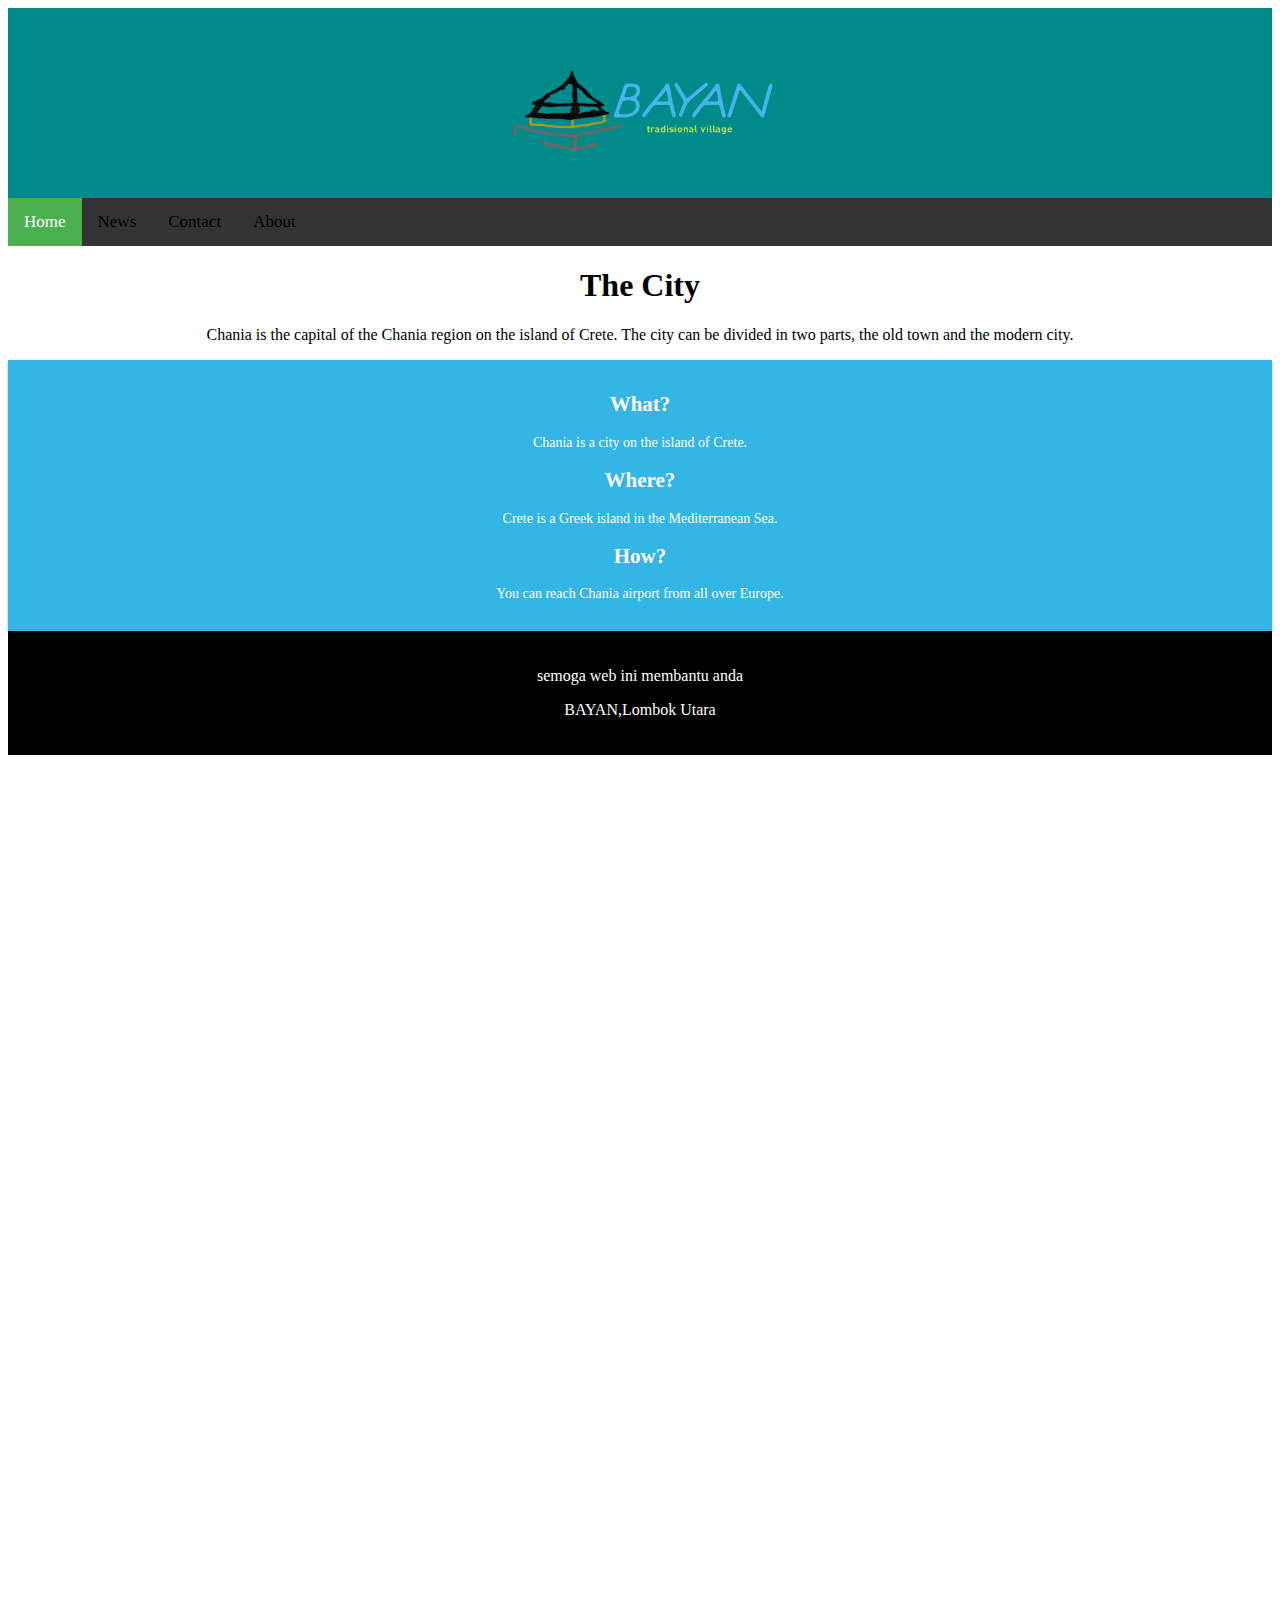
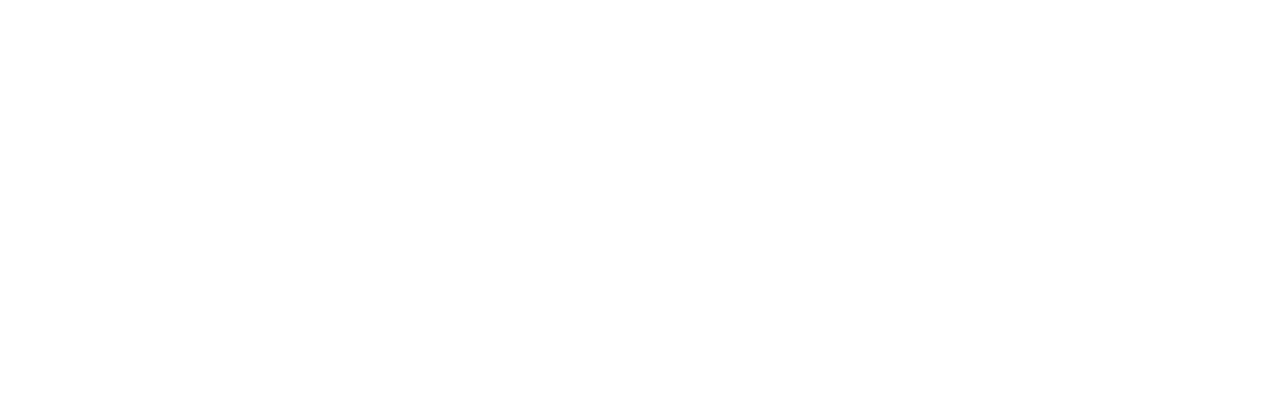
<file: BAYAN_TRADISIONAL_VILLAGE/index.html>
<!DOCTYPE html>
<html>
<head>
<meta name="viewport" content="width=device-width, initial-scale=1">
<link rel="stylesheet" href="https://cdnjs.cloudflare.com/ajax/libs/font-awesome/4.7.0/css/font-awesome.min.css">
<link rel="stylesheet" href="CSS/BAYAN.css">
<script src="JS/BAYAN.js"></script>
</head>
<body>

<div class="header">
    <img class="logo" src="IMG/Untitled(7).png">
</div>
<div class="topnav" id="myTopnav">
  <a href="#home" class="active">Home</a>
  <a href="#news">News</a>
  <a href="#contact">Contact</a>
  <a href="#about">About</a>
  <a href="javascript:void(0);" class="icon" onclick="myFunction()">
    <i class="fa fa-bars"></i>
  </a>
</div>

<div class="col-6">
  <h1>The City</h1>
  <p>Chania is the capital of the Chania region on the island of Crete. The city can be divided in two parts, the old town and the modern city.</p>
</div>

<div class="col-3 right">
  <div class="aside">
    <h2>What?</h2>
    <p>Chania is a city on the island of Crete.</p>
    <h2>Where?</h2>
    <p>Crete is a Greek island in the Mediterranean Sea.</p>
    <h2>How?</h2>
    <p>You can reach Chania airport from all over Europe.</p>
  </div>
</div>
</div>
<div class="footer"> 
  <p>semoga web ini membantu anda </p>
  <p>BAYAN,Lombok Utara</p>
</div>
</body>
</html>
</file>
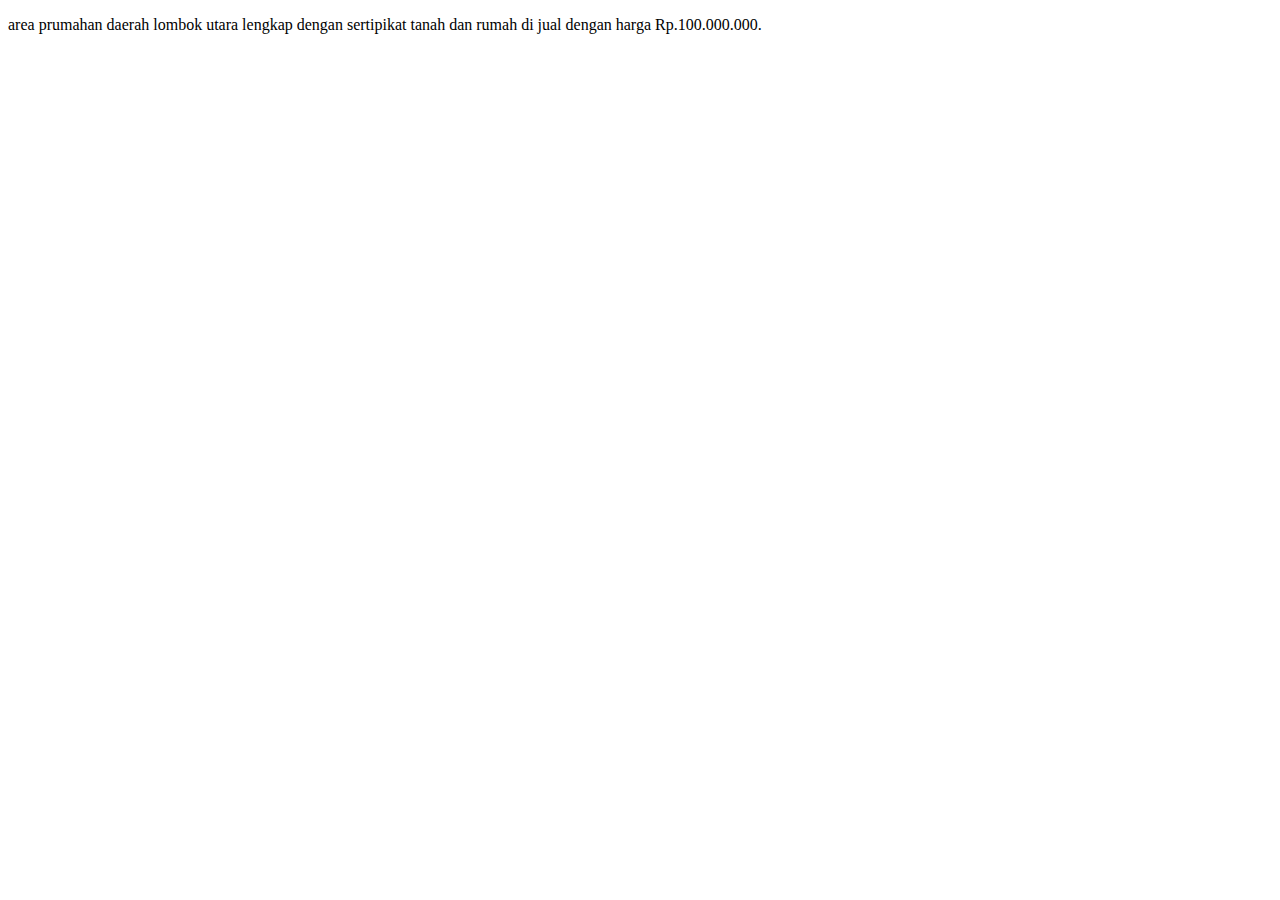
<file: class/class2.html>
<!DOCTYPE html>
<html lang="en">
<head>
    <meta charset="UTF-8">
    <meta name="viewport" content="width=device-width, initial-scale=1.0">
    <meta http-equiv="X-UA-Compatible" content="ie=edge">
    <title>Document</title>
</head>
<body>
    
    <p id="demo"></p>
    <script>
        class RUMAH {
          constructor(alamat,sertipikat) {
            this.Alamat = alamat;
            this.Sertipikat = sertipikat;
          }
          present() {
            return ' area prumahan daerah  ' + this.Alamat + 'lengkap dengan sertipikat ' + this.Sertipikat;
          }
        }
        
        class harga extends RUMAH {
          constructor(alamat, sertipikat,jual) {
            super(alamat,sertipikat);
            this.Jual = jual;
          }
          show() {
            return this.present() + 'di jual dengan harga ' + this.Jual;
          }
        }
        
        mycar = new harga ("lombok utara ", "tanah dan rumah ","Rp.100.000.000.");
        document.getElementById("demo").innerHTML = mycar.show();
        </script>
    
</body>
</html>
</file>
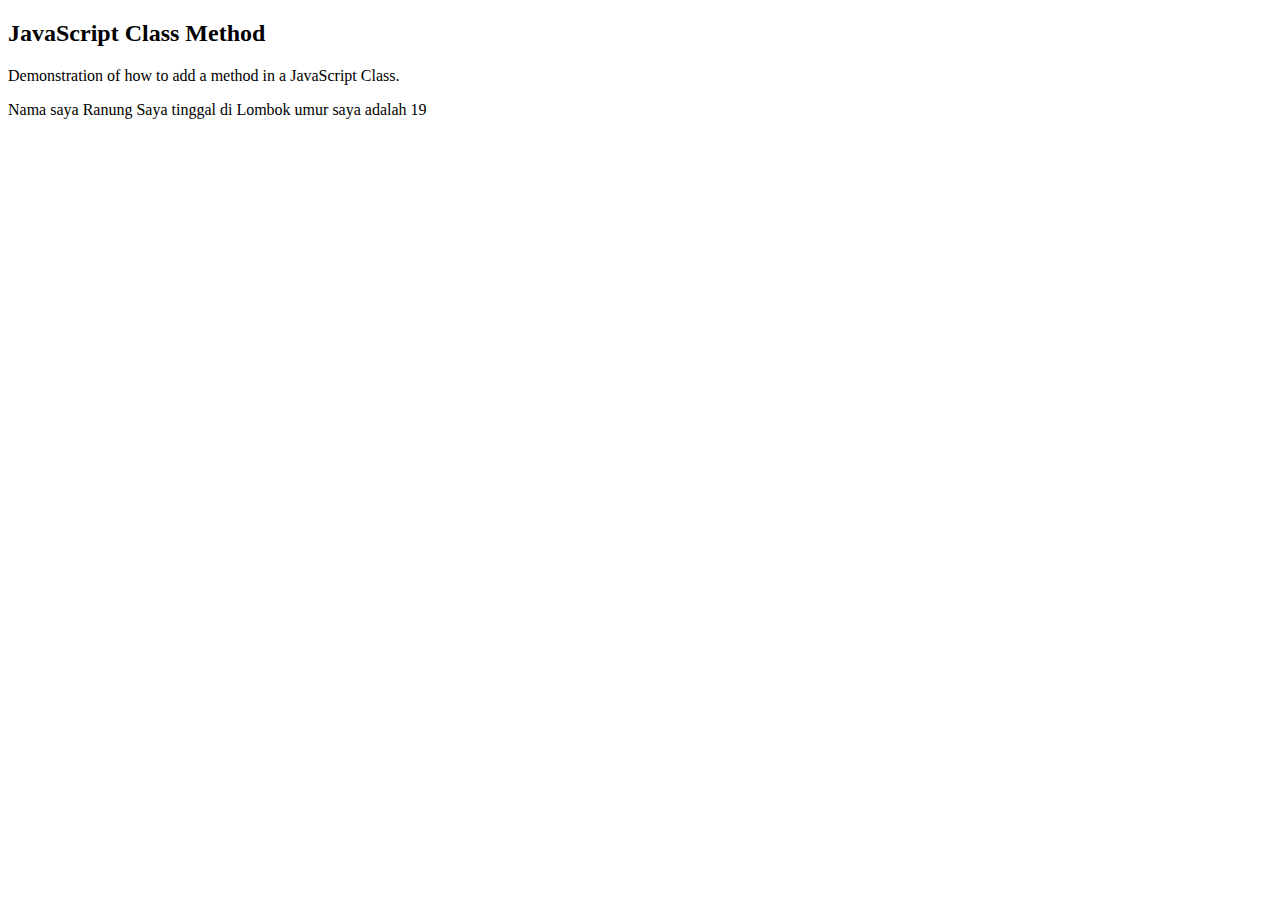
<file: class/latihan_claas.html>
<!DOCTYPE html>
<html>
<body>

<h2>JavaScript Class Method</h2>

<p>Demonstration of how to add a method in a JavaScript Class.</p>

<p id="demo"></p>
<script>
class KTP {
    constructor(nama,alamat,umur) {
        this.Nama= nama;
        this.Alamat= alamat;
        this.Umur= umur;
    }
    cetak(){
        return "Nama saya" + this.Nama + "Saya tinggal di" + this.Alamat + "umur saya adalah " + this.Umur                         
    }
}

        isi = new KTP (" Ranung "," Lombok ", 19 ) ;

        document.getElementById("demo").innerHTML = isi.cetak();
    </script>




</body>
</html>
</file>
<file: BAYAN_TRADISIONAL_VILLAGE/CSS/BAYAN.css>
.header{
    background-color: darkcyan;
    padding: 20px;
  }
  .logo{
    height: 150px;
    display: block;
    max-width: 300px;
    margin: 0 auto;
  }

.topnav {
  overflow: hidden;
  background-color: #333;
}

.topnav a {
  float: left;
  display: block;
  color: black;
  text-align: center;
  padding: 14px 16px;
  text-decoration: none;
  font-size: 17px;
}

.topnav a:hover {
  background-color: #ddd;
  color: black;
}

.topnav a.active {
  background-color: #4CAF50;
  color: white;
}

.topnav .icon {
  display: none;
}

@media screen and (max-width: 600px) {
  .topnav a:not(:first-child) {display: none;}
  .topnav a.icon {
    float: right;
    display: block;
  }
}

@media screen and (max-width: 600px) {
  .topnav.responsive {position: relative;}
  .topnav.responsive .icon {
    position: absolute;
    right: 0;
    top: 0;
  }
  .topnav.responsive a {
    float: none;
    display: block;
    text-align: left;
  }
}
  img{
   width: 100%; 
   height: auto;
  }
  a:visited{
      color: blue;
  }
  a:hover{
      color: cornflowerblue;
  }
  a:active{
      color: crimson;
  }
  .footer {
    padding: 20px;
    text-align: center;
    background:black;
    margin-bottom: 100%;
    color: white;
  }
  .aside {
    background-color: #33b5e5;
    padding: 15px;
    color: #ffffff;
    text-align: center;
    font-size: 14px;
    box-shadow: 0 1px 3px rgba(0,0,0,0.12), 0 1px 2px rgba(0,0,0,0.24);
  }
  @media only screen and (max-width:800px){
  .col-3 {width: 25%;}
  .col-6 {width: 50%;}
}
.col-6{text-align: center;}
</file>
